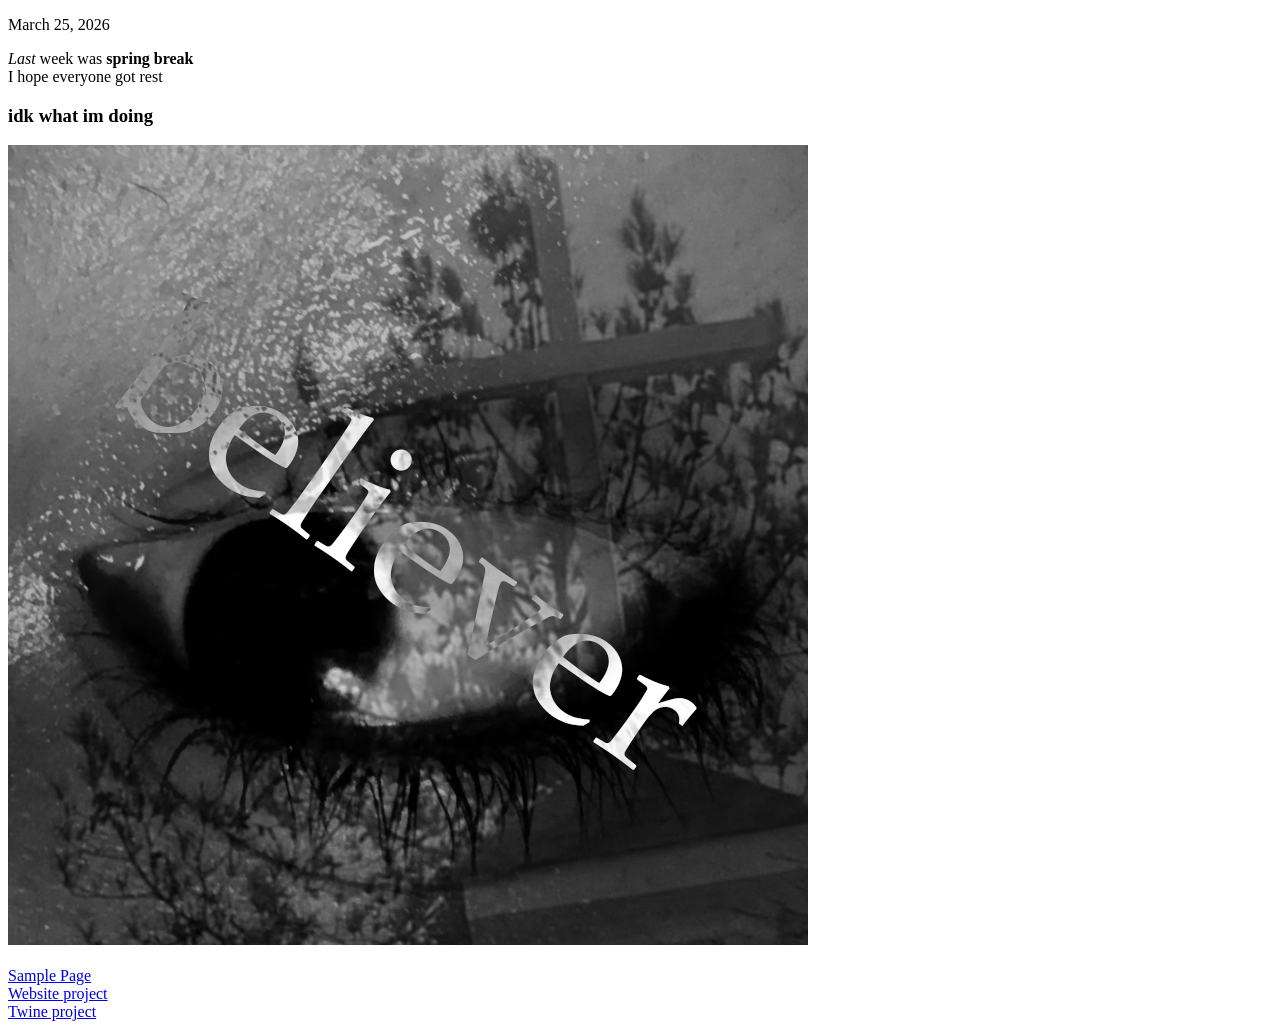
<file: index.html>
<!DOCTYPE HTML>


<html>
    <head>
       <title>McKenzie McKnight</title>
    </head>

    <body>
        <p>
            March 25, 2026   
        </p>
        <p>
           <i>Last</i> week was <b>spring break</b> <br> I hope everyone got rest
        </p>



    </ol>

    <h3>idk what im doing</h3>

    <img src="believercopy.png">

    <br>
    <br>
        
    <a href="https://gracemcunc.github.io/samplepage.html"> Sample Page </a>
        <br>
    <a href="https://gracemcunc.github.io/actualwebsite.html"> Website project </a>
        <br>
    <a href="https://gracemcunc.github.io/oneday.html"> Twine project
        <br>
    
        


    </body>








</html>
</file>
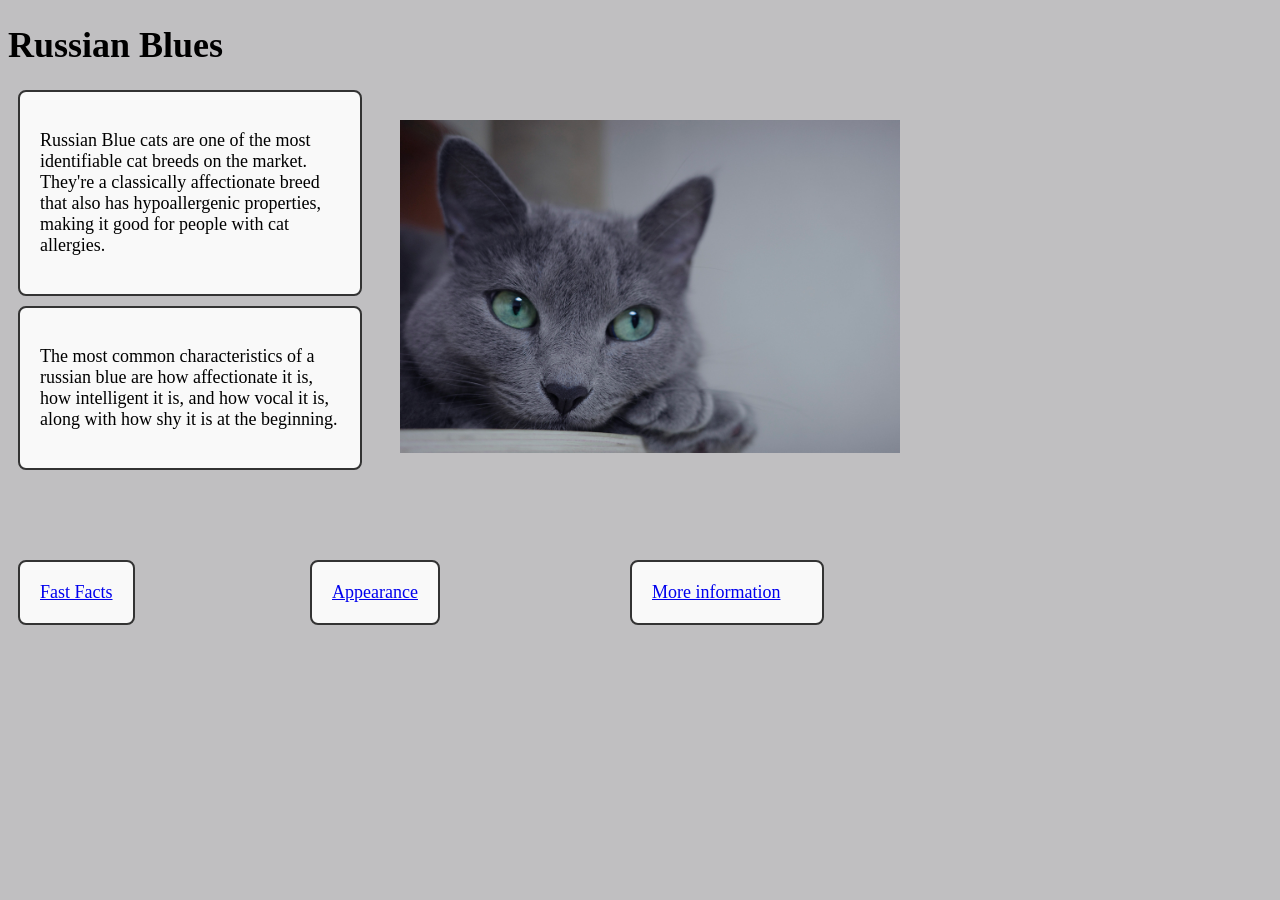
<file: actualwebsite.html>
<!DOCTYPE HTML>


<html>
    <head>
       <title>Russian Blue Cats</title>
       <link rel="stylesheet" type="text/css" href="actualwebsite.css">
    </head>

    <body>
        <h1>
            Russian Blues
        </h1>

       <div class="text-box">
          <p> Russian Blue cats are one of the most identifiable cat breeds on the market. They're a classically affectionate breed that also has hypoallergenic properties, making it good for people with cat allergies.</p>
        </div>

          <div class="container">
      <img src="russian blue.jpg" class="absolute_image">
          </div>
     
    <div class="text-box-2">
          <p> The most common characteristics of a russian blue are how affectionate it is, how intelligent it is, and how vocal it is, along with how shy it is at the beginning.</p>
        </div>

    <div class="button1">
        <a href="https://www.aspcapetinsurance.com/resources/russian-blue-cat-facts/"> Fast Facts </a>
    </div>
    <div class="button2">
        <a href="https://russischeblauwe.com/blog/russian-blue-cats-hypnotic-eyes-and-silky-fur/"> Appearance </a>
    </div>
    <div class="button3">
        <a href="https://www.thesprucepets.com/russian-blue-cat-4580390"> More information </a>
    </div>

       

        


  

    

   
        
 


    </body>
</file>
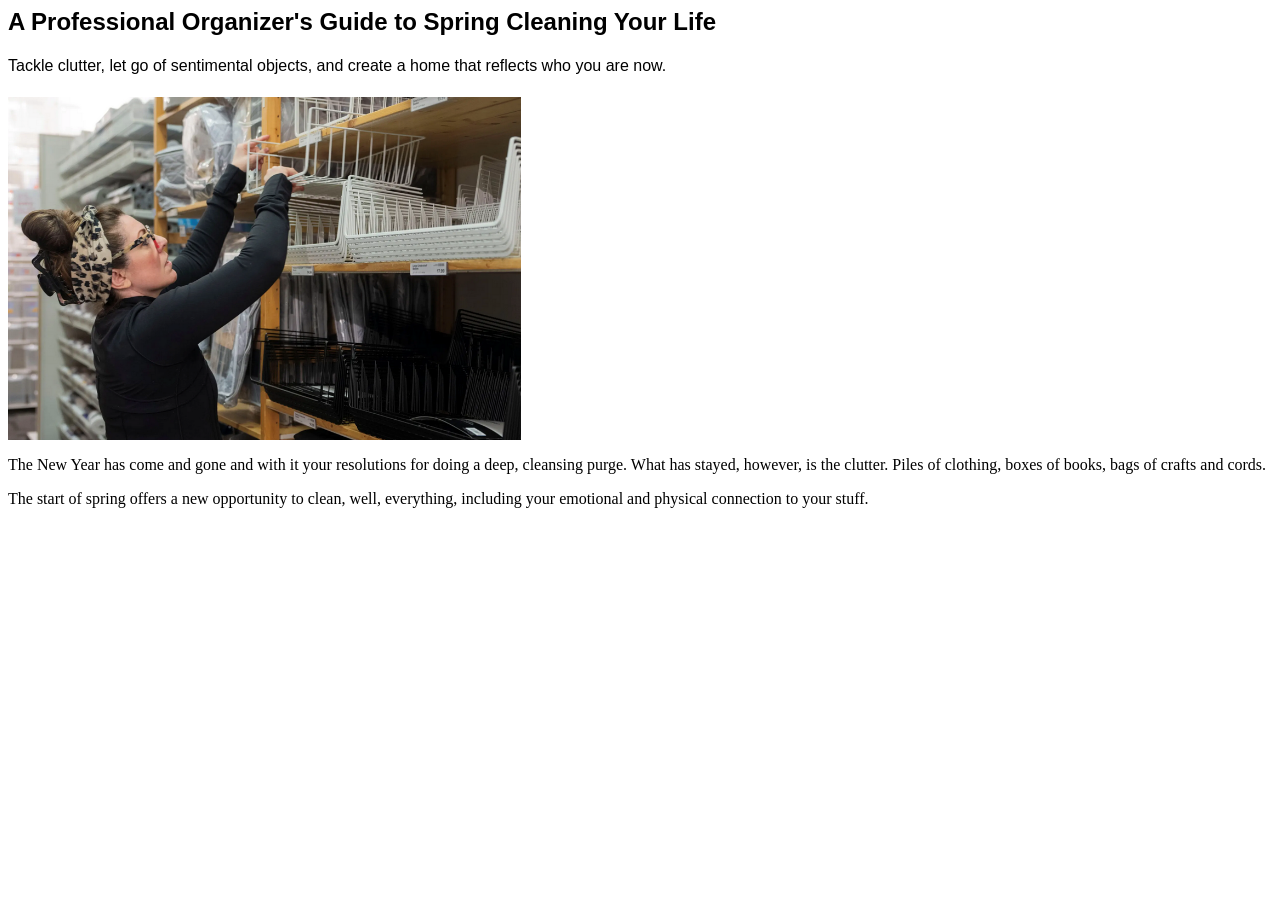
<file: samplepage.html>
<html>
    <head>
       <title>McKenzie McKnight</title>
       <link rel="stylesheet" type="text/css" href="sample.css">
    </head>

    <body>
        <h2>A Professional Organizer's Guide to Spring Cleaning Your Life</h2>
        <h4>Tackle clutter, let go of sentimental objects, and create a home that reflects who you are now.</h4>

        <img src="Picture1.png">

        <p>The New Year has come and gone and with it your resolutions for doing a deep, cleansing purge. What has stayed, however, is the clutter. Piles of clothing, boxes of books, bags of crafts and cords.</p>
        <p>The start of spring offers a new opportunity to clean, well, everything, including your emotional and physical connection to your stuff.</p>



    </body>

</html>
</file>
<file: actualwebsite.css>
body {
  margin: 1;
  font-family:Georgia, 'Times New Roman', Times, serif;
  font-size: large;
  background-color: rgb(192, 191, 193); 
  text-align:left;   
  }




  .text-box {

  border: 2px solid #333;    
  padding: 20px;             
  margin: 10px;           
  

  width: 300px;              
  border-radius: 8px;       
  background-color: #f9f9f9; 
}

  .text-box-2 {

  border: 2px solid #333;    
  padding: 20px;             
  margin: 10px;           
  

  width: 300px;              
  border-radius: 8px;       
  background-color: #f9f9f9; 
}

.absolute_image {
  position: absolute;    
  top: 120px;               
  left: 400px;               
  
  width: 500px;
  height: auto;
}

.button1 {

  border: 2px solid #333;    
  padding: 20px;             
  margin: 10px;           
  position: absolute;
  top: 550px;
            
  border-radius: 8px;       
  background-color: #f9f9f9; 
}

.button2 {

  border: 2px solid #333;    
  padding: 20px;             
  margin: 10px;           
  position: absolute;
  top: 550px;
  left: 300px;
            
  border-radius: 8px;       
  background-color: #f9f9f9; 
}

.button3 {

  border: 2px solid #333;    
  padding: 20px;             
  margin: 10px;           
  position: absolute;
  top: 550px;
  left: 620px;
  width: 150px;
            
  border-radius: 8px;       
  background-color: #f9f9f9; 
}
</file>
<file: sample.css>
h2{
    font-family: Arial, Helvetica, sans-serif;
}

h4{
    font-family:'Gill Sans', 'Gill Sans MT', Calibri, 'Trebuchet MS', sans-serif;
    font-weight: normal;
}

img{
    width: 513;
}
</file>
